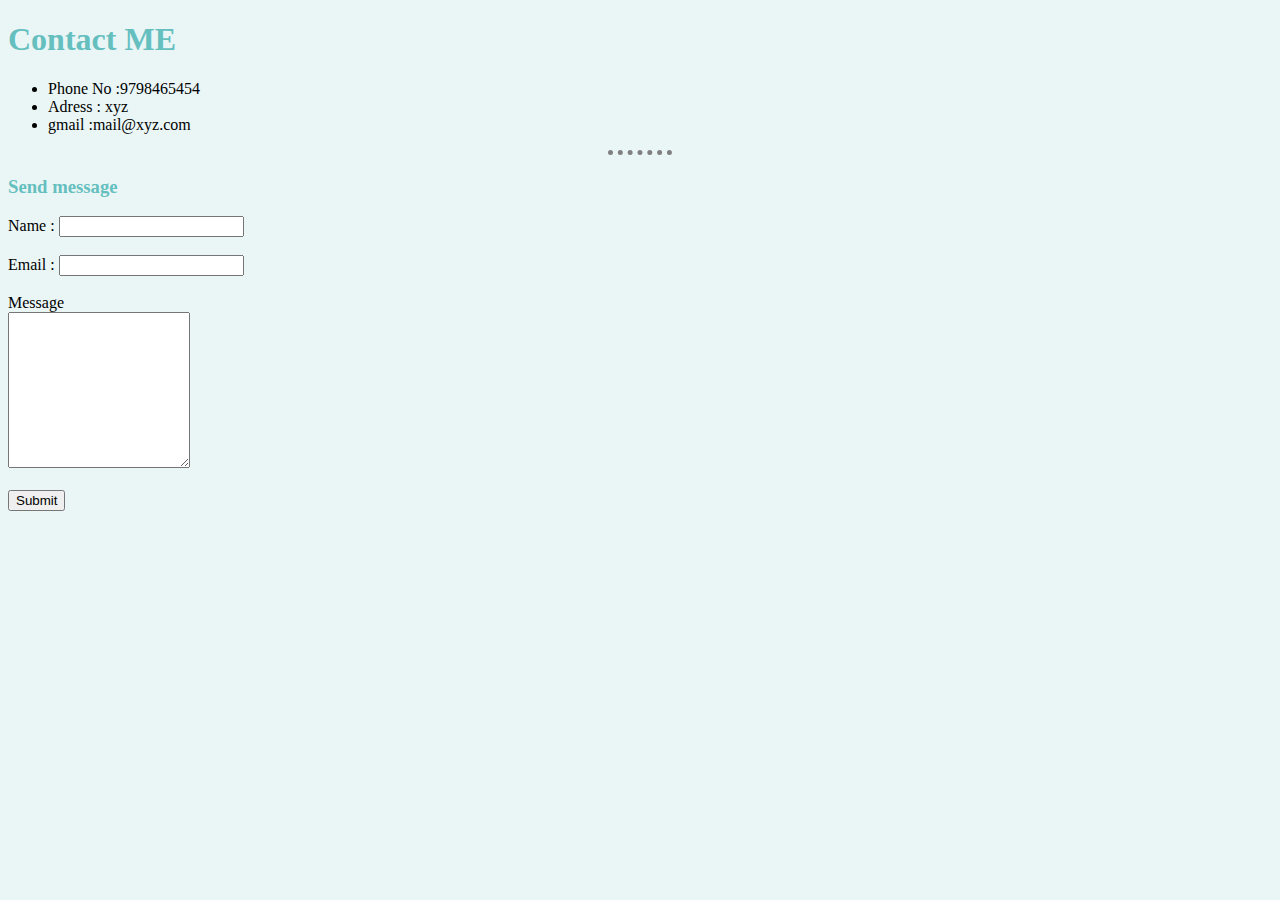
<file: contact.html>
<!DOCTYPE html>
<html lang="en">

<head>
    <meta charset="UTF-8">
    <meta http-equiv="X-UA-Compatible" content="IE=edge">
    <meta name="viewport" content="width=device-width, initial-scale=1.0">
    <title>Contact Me</title>
    <link rel="stylesheet" href="css/style.css">
</head>

<body>
    <h1>Contact ME</h1>
    <ul>
        <li>Phone No :9798465454</li>
        <li>Adress : xyz</li>
        <li>gmail :mail@xyz.com </li>
    </ul>
    <hr>

    <h3>Send message</h3>
    <form action="mailto:dheerajmlv024@gmail.com" method="post" enctype=" text/plain ">
        <label for="Name">Name :</label>
        <input type="text" name="yourName" id="Name">
        <br><br>
        <label for="Email">Email :</label>
        <input type="email" name="yourEmail" id="Email">
        <br><br>
        <label for="Message">Message </label>
        <br>
        <textarea name="yourMessage" id="Message" cols="20" rows="10"></textarea>
        <br>
        <br>

        <input type="submit">

    </form>



</body>

</html>
</file>
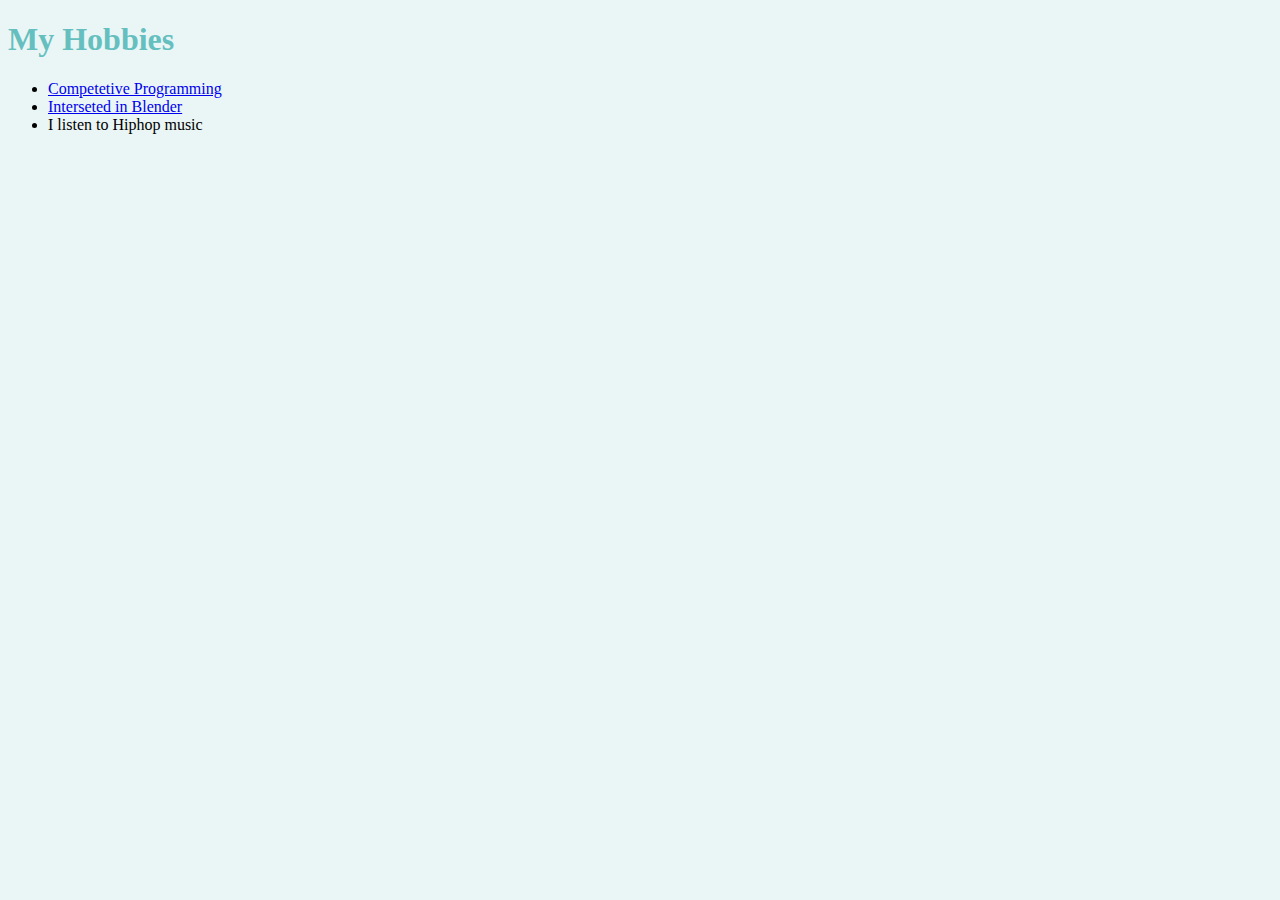
<file: hobbies.html>
<!DOCTYPE html>
<html lang="en">

<head>
    <meta charset="UTF-8">
    <meta http-equiv="X-UA-Compatible" content="IE=edge">
    <meta name="viewport" content="width=device-width, initial-scale=1.0">
    <title>Hobbies</title>
    <link rel="stylesheet" href="css/style.css">
</head>

<body>
    <h1>My Hobbies</h1>
    <ul>
        <li>
            <a href="https://codeforces.com/profile/dheerajmlv027" target="_blank">Competetive Programming</a>
        </li>
        <li>
            <a href="https://www.youtube.com/watch?v=At9qW8ivJ4Q" target="_blank">Interseted in Blender</a>
        </li>
        <li>
            I listen to Hiphop music
        </li>
    </ul>
</body>

</html>
</file>
<file: css/style.css>
/* selector{
    property:vale;
} */

body {
    background-color: #EAF6F6;
}

hr {
    border-style: none;
    height: 2px;
    width: 5%;
    border-top: dotted grey 5px;
}

h1,
h3 {
    color: #66BFBF;
}
</file>
